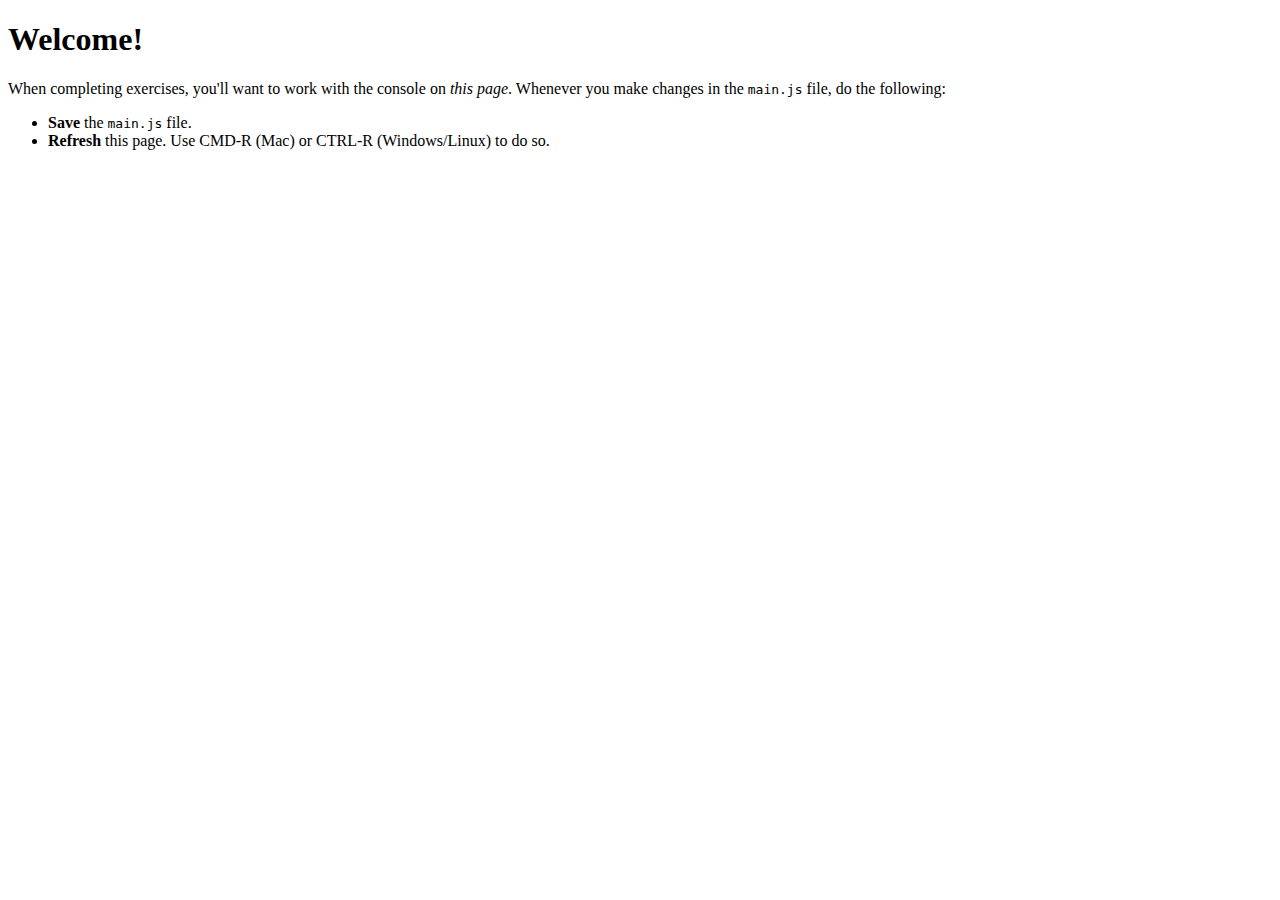
<file: summeryAssessement/index.html>
<!DOCTYPE html>
<html lang="en">
  <head>
    <meta charset="UTF-8" />
    <meta name="viewport" content="width=device-width, initial-scale=1.0" />
    <title>Document</title>
  </head>
  <body>
    <h1>Welcome!</h1>
    <p>
      When completing exercises, you'll want to work with the console on
      <em>this page</em>. Whenever you make changes in the
      <code>main.js</code> file, do the following:
    </p>
    <ul>
      <li><strong>Save</strong> the <code>main.js</code> file.</li>
      <li>
        <strong>Refresh</strong> this page. Use CMD-R (Mac) or CTRL-R
        (Windows/Linux) to do so.
      </li>
    </ul>
    <script type="text/javascript" src="main.js"></script>
  </body>
</html>
</file>
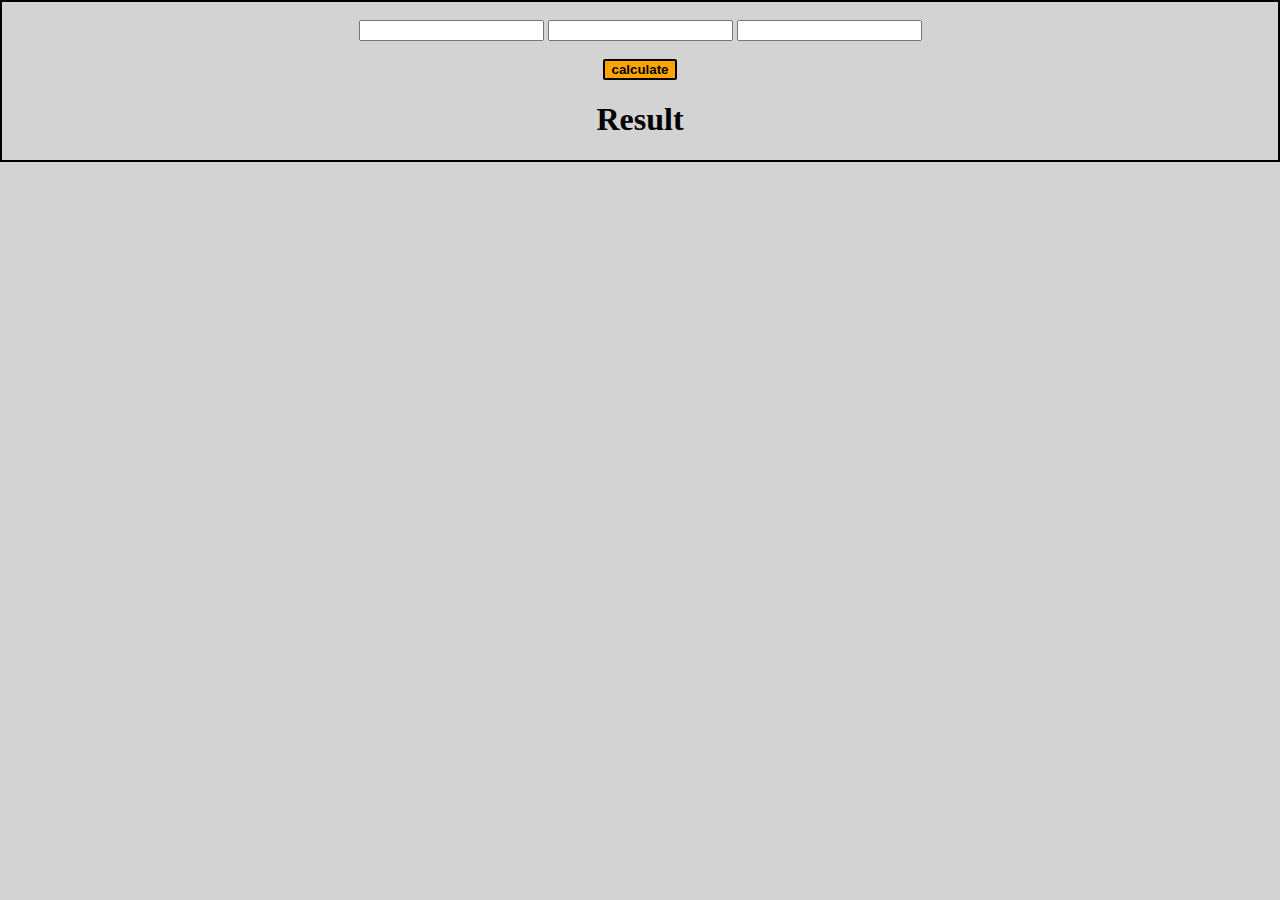
<file: summeryAssessement/Q11/index-Q11.html>
<!DOCTYPE html>
<html>
<head>
	<title>Question 11</title>
	<link rel="stylesheet" type="text/css" href="style-Q11.css">
</head>
<body>
<br>	
<input type="text" id="in1">
<input type="text" id="in2">
<input type="text" id="in3"><br><br>
<button  id = "butt">calculate</button><br>
<h1 id="result" >Result</h1>


<script type="text/javascript" src="main-Q11.js"></script>
</body>
</html>
</file>
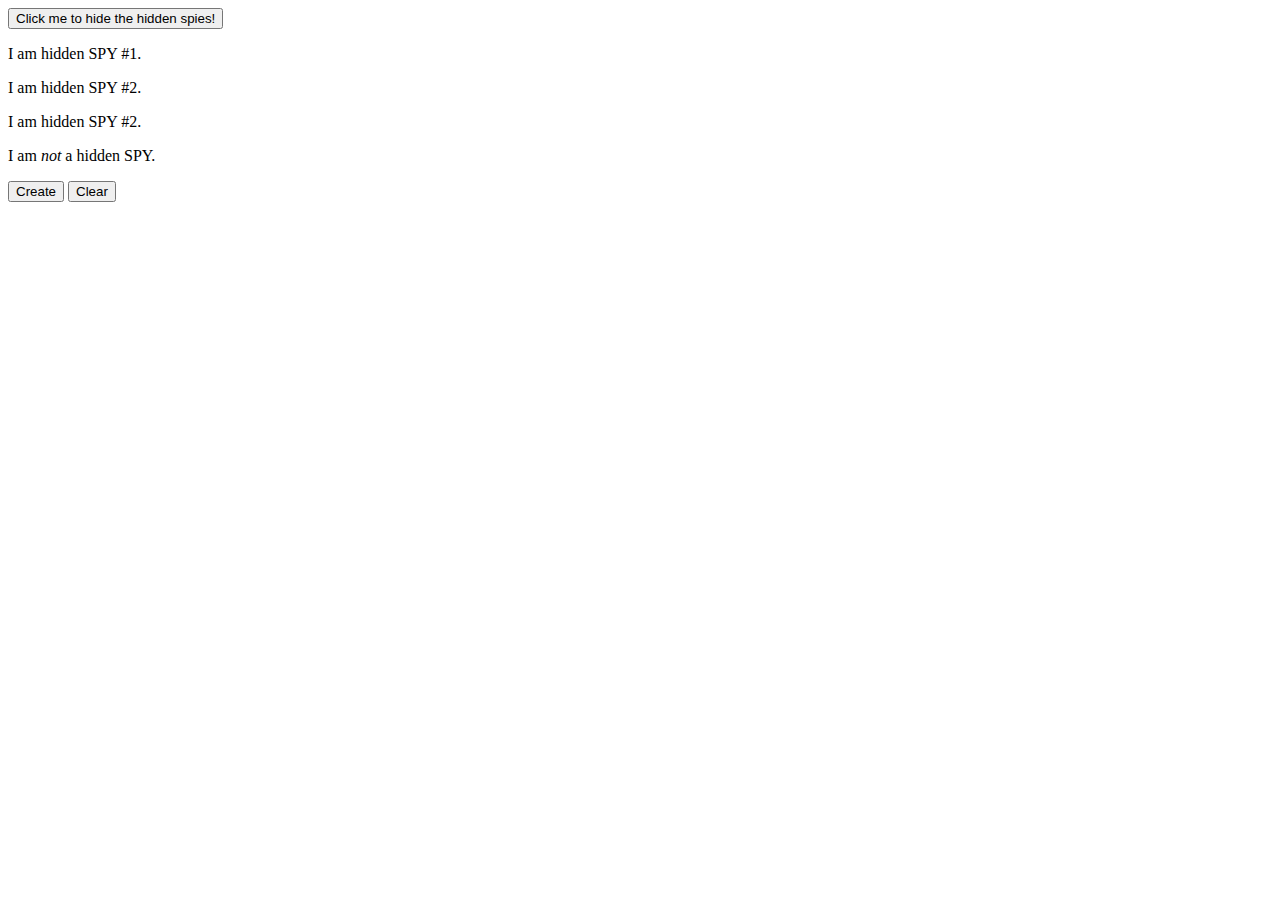
<file: summeryAssessement/Q12/index-Q12.html>
<!DOCTYPE html>
<html>
<head>
	<title>Question 12</title>
	<script
  src="https://code.jquery.com/jquery-3.5.1.min.js"
  integrity="sha256-9/aliU8dGd2tb6OSsuzixeV4y/faTqgFtohetphbbj0="
  crossorigin="anonymous"></script>
</head>

<body>
	<button id="clickMe">Click me to hide the hidden spies!</button>
	<p class="secret">I am hidden SPY #1.</p>
	<p class="secret">I am hidden SPY #2.</p>
	<p class="secret">I am hidden SPY #2.</p>
	<p>I am <em>not</em> a hidden SPY.</p>
	<button id ="create"> Create </button>
	<button id ="delete"> Clear </button>

<script  src="main-Q12.js" type="text/javascript"></script>
</body>
</html>
</file>
<file: summeryAssessement/Q11/style-Q11.css>
body{
	margin-top: 100px;
	text-align: center;
	margin: auto;
	background: lightgray;
	border: 2px solid black;
}
button{
	border: 2px solid black;
	border-radius: 2px;
	background: orange;
	font-weight: bold;
}
</file>
